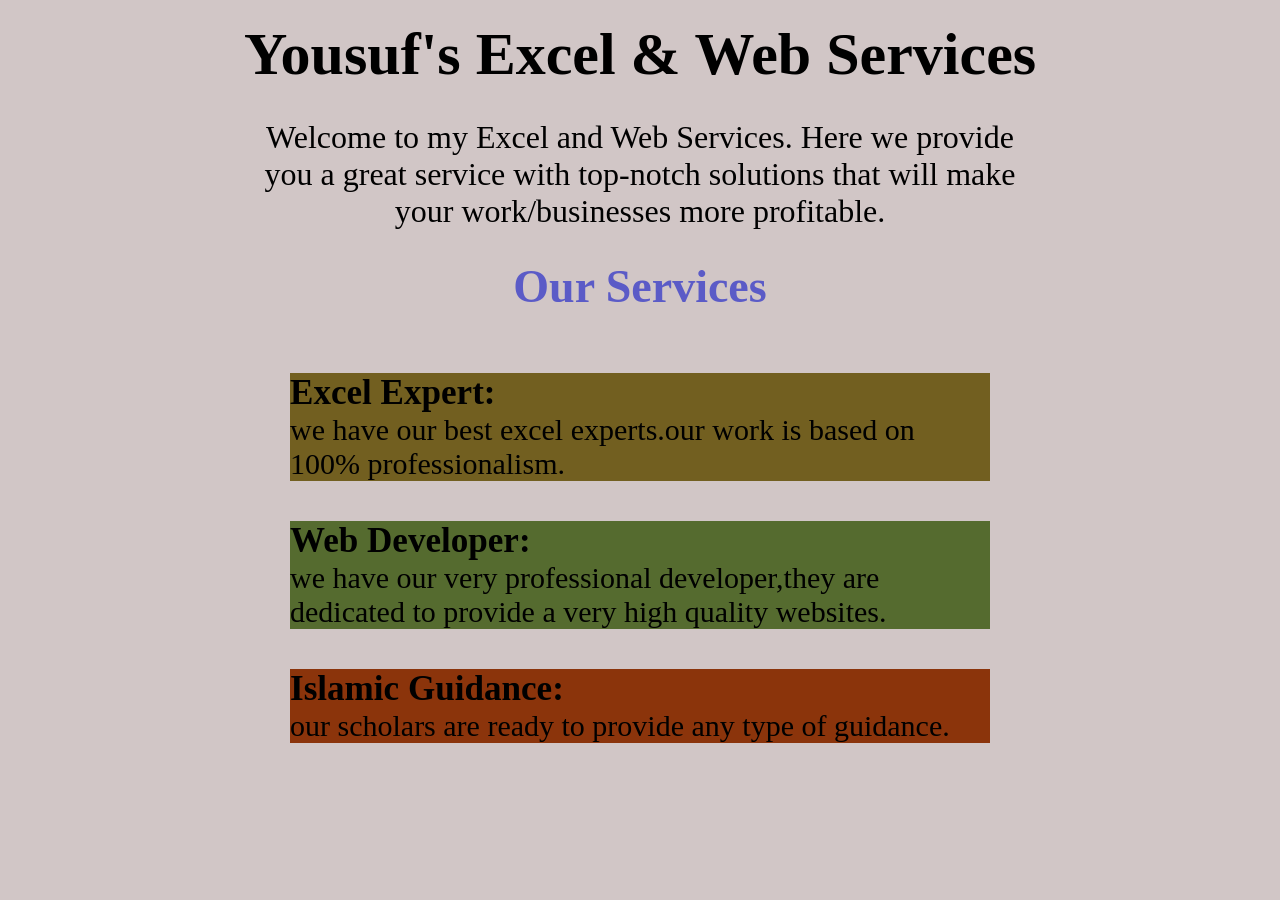
<file: Service Landing Page/index.html>
<!DOCTYPE html>
<html lang="en">
<head>
    <meta charset="UTF-8">
    <meta name="viewport" content="width=device-width, initial-scale=1.0">
    <title>Yousuf's Excel & Web Services</title>
    <link rel="stylesheet" href="style.css">
</head>
<body>
    <!-- Hero section -->
    <h1>Yousuf's Excel & Web Services</h1>
    <p>Welcome to my Excel and Web Services. Here we provide you a great service with top-notch solutions that will make your work/businesses more profitable.</p>
    <!-- Our Services -->
     
     <h2>Our Services</h2>
     <ul class="skills-grid">
        <div class="grid-container1"><li><h3>Excel Expert:</h3>  we have our best excel experts.our work is based on 100% professionalism.</li></div>
       <div class="grid-container2"><li><h3>Web Developer:</h3>  we have our very professional developer,they are dedicated to provide a very high quality websites.</li></div>
        <div class="grid-container3"><li><h3>Islamic Guidance:</h3>  our scholars are ready to provide any type of guidance.</li></div>
     </ul>
</body>
</html>
</file>
<file: Service Landing Page/style.css>
* {
    margin: 0;
    padding: 0;
    box-sizing: border-box;
}

body {
    background-color: rgb(209, 198, 198);
    /* font-family:; */
    color:rgb(0, 0, 0);
    font-family:Cambria, Cochin, Georgia, Times, 'Times New Roman', serif;
    max-width: 900px;
    margin: 0 auto;
}

h1 {
    text-align: center;
    margin: 20px 50px;
    font-size: 60px;
    
}
p {
    text-align: center;
    font-size: 32px;
    margin: 30px 70px;
}

h2 {
    text-align: center;
    font-size: 46px;
    color: rgb(91, 91, 199);
}
h2:hover {
    color: black;
}
.skills-grid {
    display: grid;
    font-size: 26px;
    grid-template-columns: repeat(autofit,minmax( 500px ,3fr));
    /* Auto-fit se jitna space hoga utne columns ban jayenge, minmax se har column ka minimum size 150px hoga aur maximum size available space ke hisab se adjust ho jayega */
    gap: 20px;
    /* Grid items ke darmiyan fasla */
    padding: 20px;
    margin: 30px;
    list-style-type: square; /* Purana topic yaad hai na? */
}

.grid-container1 {
background-color: rgb(114, 95, 32);
list-style: none;
font-size: 30px;
margin: 10px 50px;
}
.grid-container1 :hover {
    background-color: rgb(148, 130, 70);;
    transform: translateY(-20px)
}
.grid-container2 {
background-color:darkolivegreen;
list-style: none;
font-size: 30px;
margin: 10px 50px;
}
.grid-container2 :hover {
    background-color: rgb(138, 170, 81);
    transform: translateY(-10px)
}
.grid-container3 {
background-color:rgb(139, 52, 11);
list-style: none;
font-size: 30px;
margin: 10px 50px;
}
.grid-container3 :hover {
    background-color: rgb(179, 107, 59);
    transform: translateY(-10px)
}
</file>
